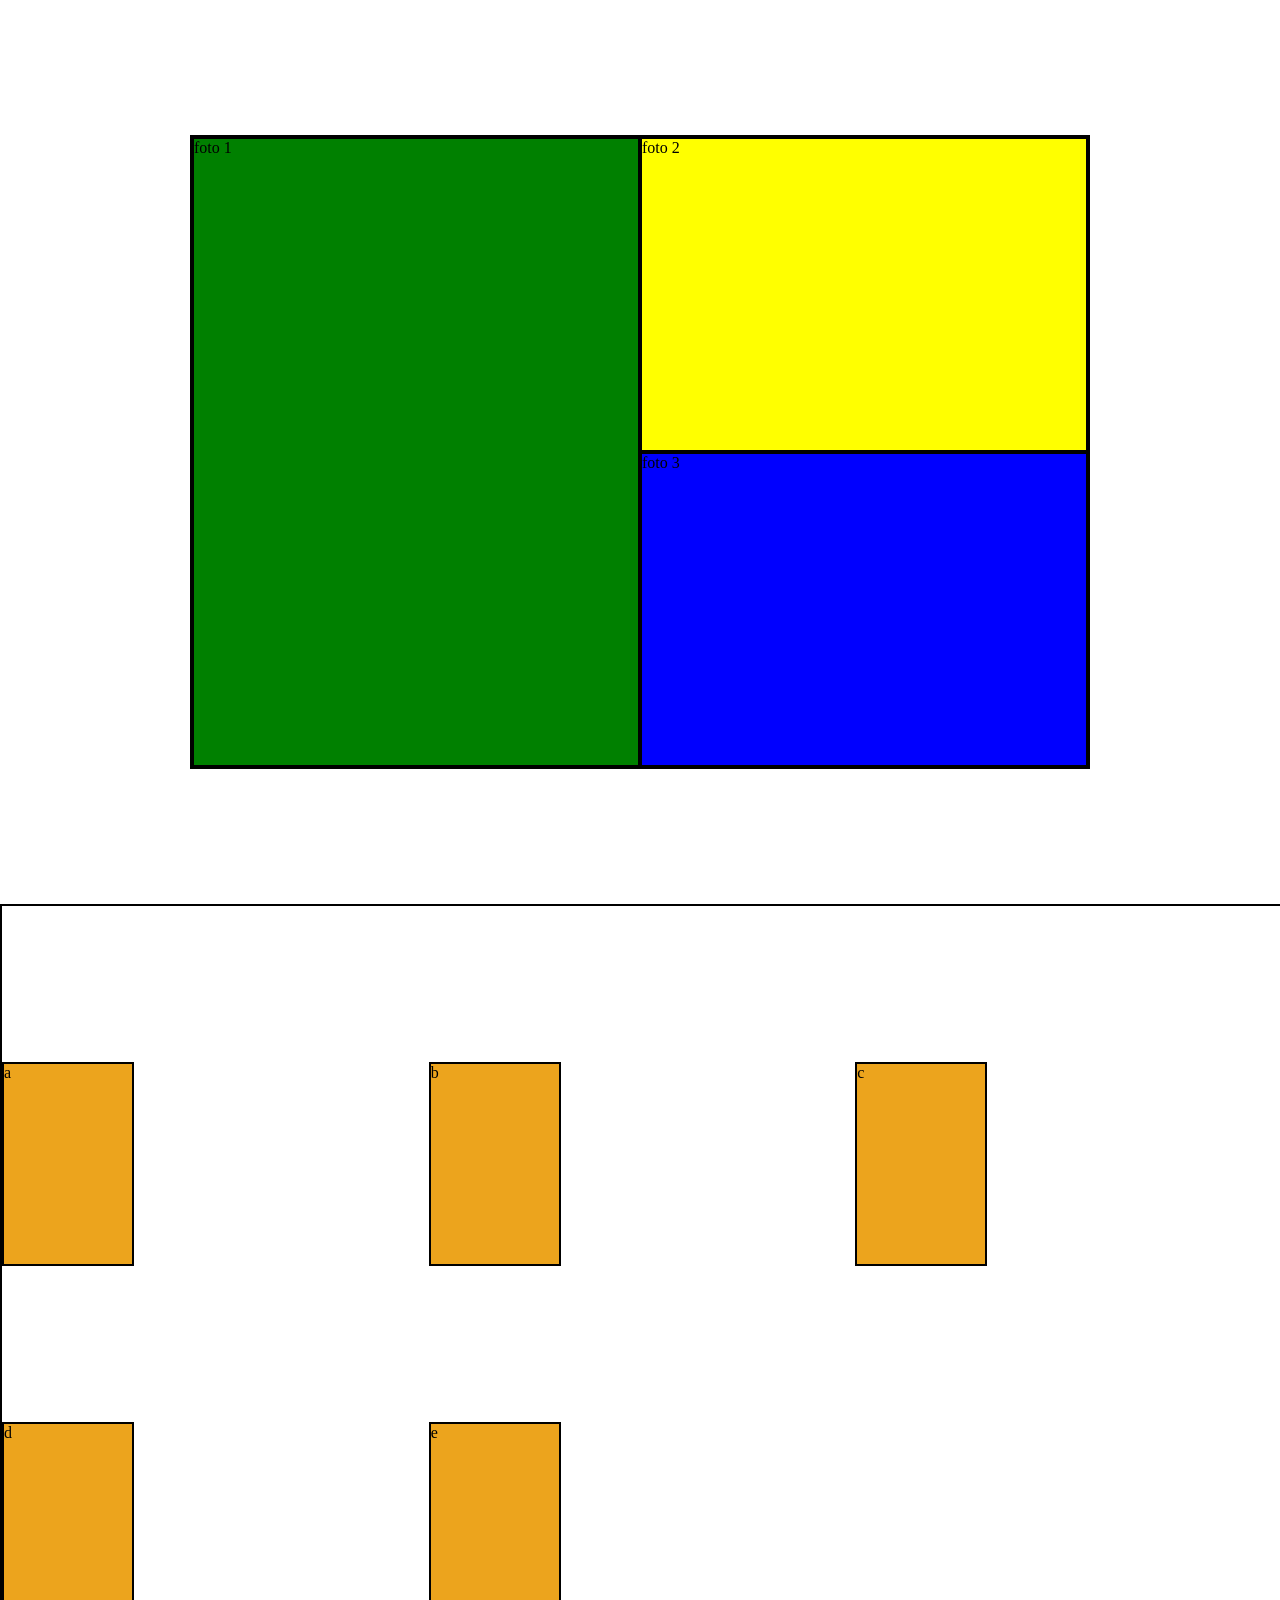
<file: index.html>
<!DOCTYPE html>
<html lang="pt-br">
<head>
    <meta charset="UTF-8">
    <meta name="viewport" content="width=device-width, initial-scale=1.0">
    <title>aprendendo grid</title>
    <link rel="stylesheet" href="style.css">
</head>
<body> 
    <div class="container">
        <div class="item1"> foto 1</div>
        <div class="item2"> foto 2</div>
        <div class="item3"> foto 3</div> 
        <div class="item1"> foto 1</div>
        <div class="item2"> foto 2</div>
    </div> 

    <div class="area">
        <div class="item">a</div>
        <div class="item">b</div>
        <div class="item">c</div>
        <div class="item">d</div>
        <div class="item">e</div>

    </div>


    
</body>
</html>
</file>
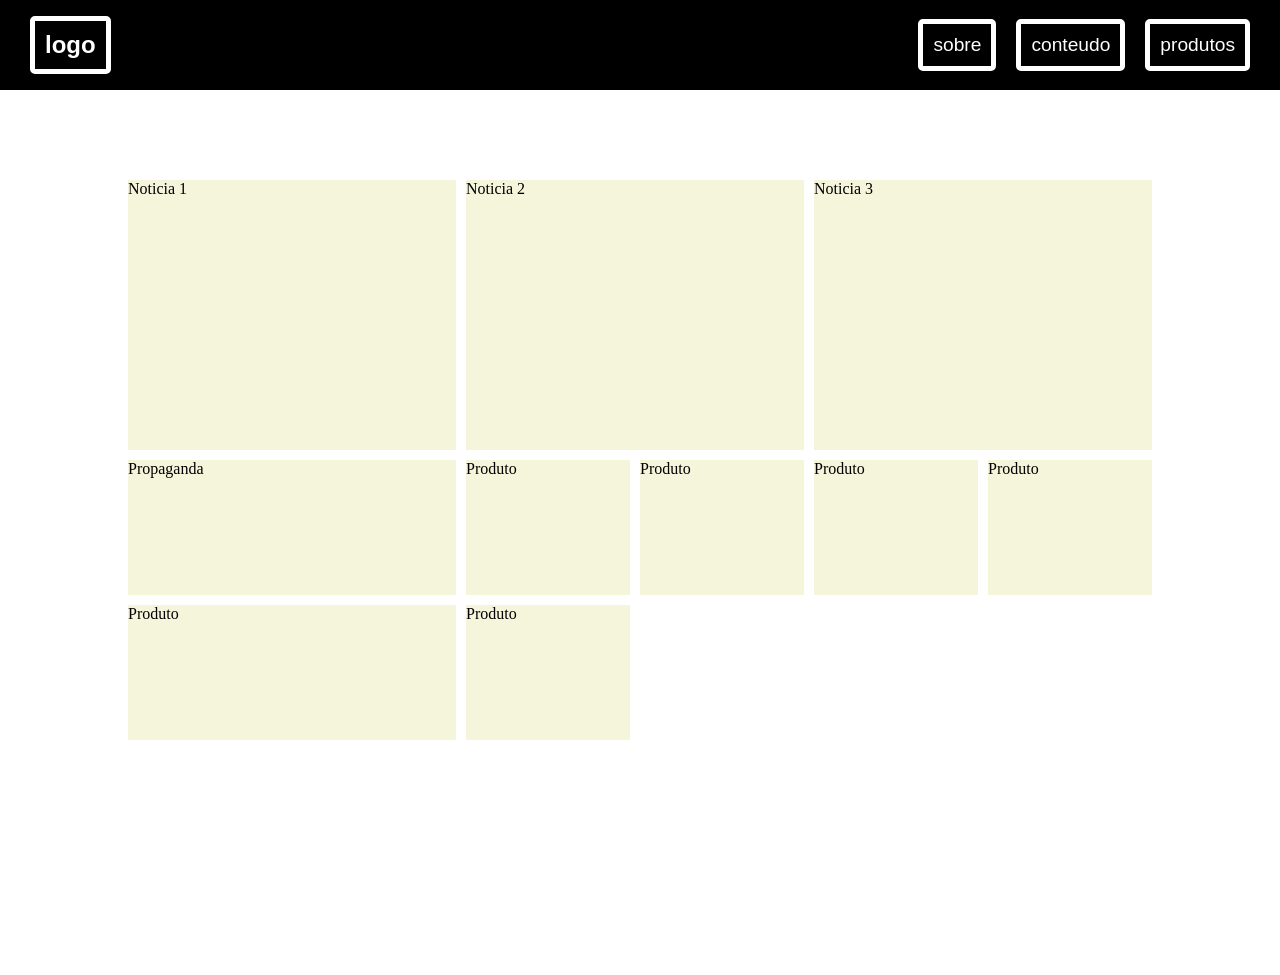
<file: index2.html>
<!DOCTYPE html>
<html lang="pt-br">
<head>
    <meta charset="UTF-8">
    <meta name="viewport" content="width=device-width, initial-scale=1.0">
    <title>Desafio grid</title> 
    <link rel="stylesheet" href="style2.css">
</head>
<body>

<header>
    <nav class="area_navegacao">
        <h1 class="logo">logo</h1>
        <ul class="lista">
            <li class="sobre">sobre</li>
            <li class="conteudo">conteudo</li>
            <li class="produtos">produtos</li>
        </ul>
    </nav>
</header>

<div class="container">
    <div class="item1" >Noticia 1</div>
    <div class="item2">Noticia 2</div>
    <div class="item3">Noticia 3 </div>
    <div class="item4">Propaganda</div>
    <div class="item5">Produto</div>
    <div class="item6">Produto</div>
    <div class="item7">Produto</div>
    <div class="item8">Produto</div>
    <div class="item9">Produto</div>
    <div class="item10">Produto</div>
</div>
    




</body>
</html>
</file>
<file: style.css>
*{
    padding: 0; 
    margin: 0;
} 



div { border: 2px solid black;} 


.container{
    margin: 15vh auto; 
    height: 70vh; 
    width: 70vw;  
    display: grid; 
    grid-template-columns: 1fr 1fr 1fr 1fr;
    grid-template-rows: 1fr 1fr 1fr 1fr; 
} 

.item1{
    background-color: green;
    grid-row-start: 1;
    grid-row-end: 5; 
    grid-column-start: 1; 
    grid-column-end: 3;
} 

.item2{
    background-color: yellow; 
    grid-row: 1/3;
    grid-column: 3/5;
} 

.item3{
    background-color: blue;
    grid-area: 3/ 3 / 5 / 5; 
} 

.area{
    width: 100vw;
    height: 80vh;
    display: grid;
    grid-template-columns: 1fr 1fr 1fr;
    grid-template-rows: 1fr 1fr; 
    align-content: space-around;
    justify-content: space-between; 
    align-items: end;
    align-content: stretch;



} 

.item{
    background-color: rgb(236, 164, 29); 
    width: 10vw; 
    height: 200px;

}
</file>
<file: style2.css>
*{
    padding: 0;
    margin: 0;
}


.area_navegacao{
    display: flex;
    width: 100vw; 
    height: 10vh;
    justify-content: space-between; 
    align-items: center; 
    background-color: black;
    color: white; 
    font-family: sans-serif;
    

}

.logo{
    margin-left: 30px; 
    border: 5px solid white;
    border-radius: 5px;
    padding: 10px;
}
    

.lista{
    display: flex;
    gap: 20px;
    margin-right: 30px; 
    font-size: 1.2rem; 
    list-style: none;
    justify-content: space-between;
    
}

.sobre , .conteudo , .produtos{
    border: 5px solid white;
    border-radius: 5px;
    padding: 10px;
}


.item{
    background-color: rgb(213, 218, 218);
} 

.container{
    width: 80vw;
    margin: 10vh auto;
    display: grid;
    grid-template-columns: 2fr repeat(4 , 1fr);
    grid-template-rows: 30vh repeat(3, 15vh);
    gap: 10px;

}

.container > div{
    background-color: beige;
}

.item1{
    grid-row: 1/2;
    grid-column: 1/2;
}
 

.item2{
    grid-row: 1/2;
    grid-column: 2/4;
}

.item3{
    grid-row: 1/2;
    grid-column: 4/6;
}
</file>
